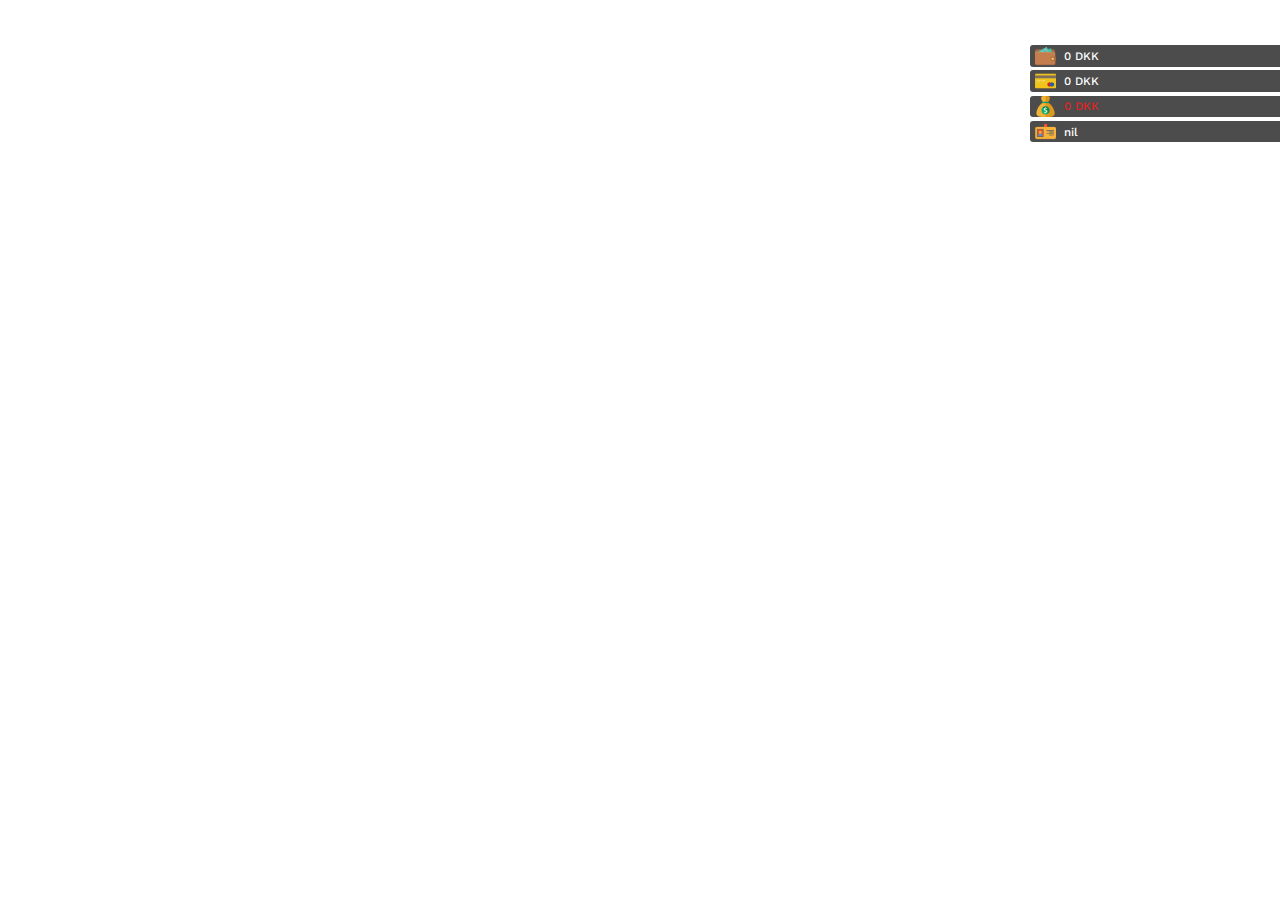
<file: esx/V1N_InformationHUD/html/index.html>
<!--
────────────────────────────────────────────────────────────────────────────────
─██████──██████─████████───██████──────────██████─████████████───██████████████─
─██░░██──██░░██─██░░░░██───██░░██████████──██░░██─██░░░░░░░░████─██░░░░░░░░░░██─
─██░░██──██░░██─████░░██───██░░░░░░░░░░██──██░░██─██░░████░░░░██─██░░██████████─
─██░░██──██░░██───██░░██───██░░██████░░██──██░░██─██░░██──██░░██─██░░██─────────
─██░░██──██░░██───██░░██───██░░██──██░░██──██░░██─██░░██──██░░██─██░░██████████─
─██░░██──██░░██───██░░██───██░░██──██░░██──██░░██─██░░██──██░░██─██░░░░░░░░░░██─
─██░░██──██░░██───██░░██───██░░██──██░░██──██░░██─██░░██──██░░██─██████████░░██─
─██░░░░██░░░░██───██░░██───██░░██──██░░██████░░██─██░░██──██░░██─────────██░░██─
─████░░░░░░████─████░░████─██░░██──██░░░░░░░░░░██─██░░████░░░░██─██████████░░██─
───████░░████───██░░░░░░██─██░░██──██████████░░██─██░░░░░░░░████─██░░░░░░░░░░██─
─────██████─────██████████─██████──────────██████─████████████───██████████████─
────────────────────────────────────────────────────────────────────────────────
Discord: V1NDs#0977
Youtube: https://www.youtube.com/channel/UCaBZGvYryg09IS-uaSHyfPw
Github: https://github.com/V1NDs
-->

<html>
    <head>
        <title>V1N - Development</title>
        <link rel="preconnect" href="https://fonts.gstatic.com">
        <link href="https://fonts.googleapis.com/css2?family=Work+Sans&display=swap" rel="stylesheet">
        <link rel="stylesheet" href="index.css">
        <script src="https://ajax.googleapis.com/ajax/libs/jquery/3.5.1/jquery.min.js"></script>
        <script src="index.js"></script>
    </head>

    <body>  
        <div class="bars-container">
            <div class="wallet-bar">
                <img src="img/wallet.png" width="20.5px" height="20.5px">
                <h3>0 DKK</h3>
            </div>

            <div class="bank-bar">
                <img src="img/bankcard.png" width="20.5px" height="20.5px">
                <h3>0 DKK</h3>
            </div>

            <div class="dirtymoney-bar">
                <img src="img/money-bag.png" width="20.5px" height="20.5px">
                <h3>0 DKK</h3>
            </div>

            <div class="identity-bar">
                <img src="img/id-card.png" width="20.5px" height="20.5px">
                <h3>nil</h3>
            </div>
        </div>
    </body>
</html>
</file>
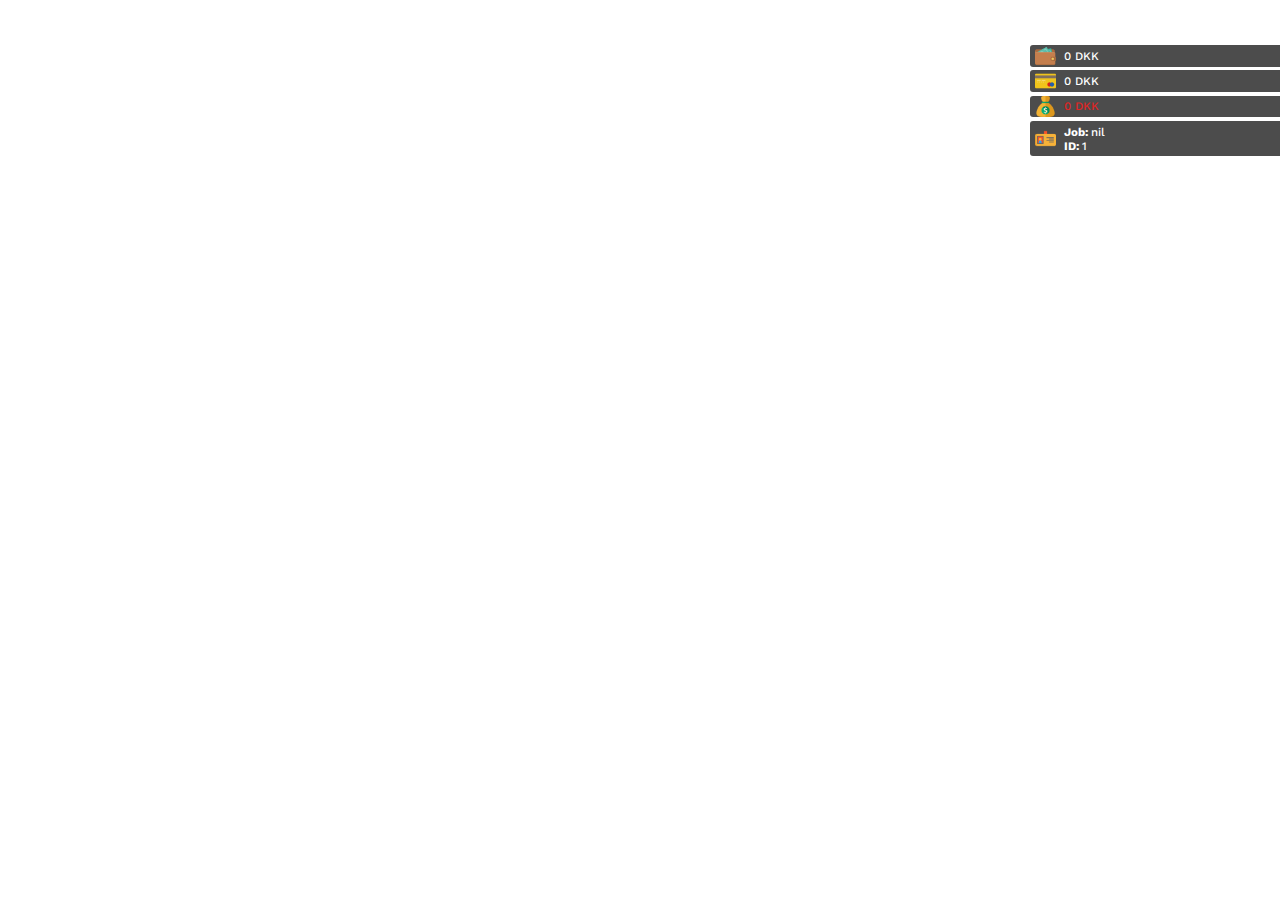
<file: vRP/V1N_InformationHUD/html/index.html>
<!--
────────────────────────────────────────────────────────────────────────────────
─██████──██████─████████───██████──────────██████─████████████───██████████████─
─██░░██──██░░██─██░░░░██───██░░██████████──██░░██─██░░░░░░░░████─██░░░░░░░░░░██─
─██░░██──██░░██─████░░██───██░░░░░░░░░░██──██░░██─██░░████░░░░██─██░░██████████─
─██░░██──██░░██───██░░██───██░░██████░░██──██░░██─██░░██──██░░██─██░░██─────────
─██░░██──██░░██───██░░██───██░░██──██░░██──██░░██─██░░██──██░░██─██░░██████████─
─██░░██──██░░██───██░░██───██░░██──██░░██──██░░██─██░░██──██░░██─██░░░░░░░░░░██─
─██░░██──██░░██───██░░██───██░░██──██░░██──██░░██─██░░██──██░░██─██████████░░██─
─██░░░░██░░░░██───██░░██───██░░██──██░░██████░░██─██░░██──██░░██─────────██░░██─
─████░░░░░░████─████░░████─██░░██──██░░░░░░░░░░██─██░░████░░░░██─██████████░░██─
───████░░████───██░░░░░░██─██░░██──██████████░░██─██░░░░░░░░████─██░░░░░░░░░░██─
─────██████─────██████████─██████──────────██████─████████████───██████████████─
────────────────────────────────────────────────────────────────────────────────
Discord: V1NDs#0977
Youtube: https://www.youtube.com/channel/UCaBZGvYryg09IS-uaSHyfPw
Github: https://github.com/V1NDs
-->

<html>
    <head>
        <title>V1N - Development</title>
        <link rel="preconnect" href="https://fonts.gstatic.com">
        <link href="https://fonts.googleapis.com/css2?family=Work+Sans&display=swap" rel="stylesheet">
        <link rel="stylesheet" href="index.css">
        <script src="https://ajax.googleapis.com/ajax/libs/jquery/3.5.1/jquery.min.js"></script>
        <script src="index.js"></script>
    </head>

    <body>  
        <div class="bars-container">
            <div class="wallet-bar">
                <img src="img/wallet.png" width="20.5px" height="20.5px">
                <h3>0 DKK</h3>
            </div>

            <div class="bank-bar">
                <img src="img/bankcard.png" width="20.5px" height="20.5px">
                <h3>0 DKK</h3>
            </div>

            <div class="dirtymoney-bar">
                <img src="img/money-bag.png" width="20.5px" height="20.5px">
                <h3>0 DKK</h3>
            </div>

            <div class="identity-bar">
                <img src="img/id-card.png" width="20.5px" height="20.5px">
                <h3><span style=' font-weight: bold; '>Job: </span>nil<br><span style=' font-weight: bold; '>ID: </span>1</h3>
            </div>
        </div>
    </body>
</html>
</file>
<file: esx/V1N_InformationHUD/html/index.css>
/*
────────────────────────────────────────────────────────────────────────────────
─██████──██████─████████───██████──────────██████─████████████───██████████████─
─██░░██──██░░██─██░░░░██───██░░██████████──██░░██─██░░░░░░░░████─██░░░░░░░░░░██─
─██░░██──██░░██─████░░██───██░░░░░░░░░░██──██░░██─██░░████░░░░██─██░░██████████─
─██░░██──██░░██───██░░██───██░░██████░░██──██░░██─██░░██──██░░██─██░░██─────────
─██░░██──██░░██───██░░██───██░░██──██░░██──██░░██─██░░██──██░░██─██░░██████████─
─██░░██──██░░██───██░░██───██░░██──██░░██──██░░██─██░░██──██░░██─██░░░░░░░░░░██─
─██░░██──██░░██───██░░██───██░░██──██░░██──██░░██─██░░██──██░░██─██████████░░██─
─██░░░░██░░░░██───██░░██───██░░██──██░░██████░░██─██░░██──██░░██─────────██░░██─
─████░░░░░░████─████░░████─██░░██──██░░░░░░░░░░██─██░░████░░░░██─██████████░░██─
───████░░████───██░░░░░░██─██░░██──██████████░░██─██░░░░░░░░████─██░░░░░░░░░░██─
─────██████─────██████████─██████──────────██████─████████████───██████████████─
────────────────────────────────────────────────────────────────────────────────
Discord: V1NDs#0977
Youtube: https://www.youtube.com/channel/UCaBZGvYryg09IS-uaSHyfPw
Github: https://github.com/V1NDs
*/

body {
    margin: 0;
    padding: 0;
    color: white;
    font-family: 'Work Sans', 'Segoe UI';
    font-weight: 100;
}

.bars-container {
    display: flex;
    position: absolute;
    flex-direction: column;
    flex-wrap: wrap;
    height: fit-content;
    width: 250px;
    top: 5%;
    right: 0;
}

h3 { font-weight: 500; }

.bars-container > .wallet-bar, .bars-container > .bank-bar, .bars-container > .dirtymoney-bar, .identity-bar {
    display: flex;
    background-color: rgba(0, 0, 0, 0.7);
    width: 100%;
    height: fit-content;
    margin-bottom: 1.5%;
    border-radius: 3px 0 0 3px;
}

.bars-container > .wallet-bar > h3, .bars-container > .bank-bar > h3, .identity-bar > h3, .dirtymoney-bar > h3 {
    font-size: 0.9vw;
    margin: 1.5%;
}
.bars-container > .dirtymoney-bar > h3 { color: rgb(223, 37, 37); }

.bars-container > * > img {
    margin: auto 2%;
}
</file>
<file: vRP/V1N_InformationHUD/html/index.css>
/*
────────────────────────────────────────────────────────────────────────────────
─██████──██████─████████───██████──────────██████─████████████───██████████████─
─██░░██──██░░██─██░░░░██───██░░██████████──██░░██─██░░░░░░░░████─██░░░░░░░░░░██─
─██░░██──██░░██─████░░██───██░░░░░░░░░░██──██░░██─██░░████░░░░██─██░░██████████─
─██░░██──██░░██───██░░██───██░░██████░░██──██░░██─██░░██──██░░██─██░░██─────────
─██░░██──██░░██───██░░██───██░░██──██░░██──██░░██─██░░██──██░░██─██░░██████████─
─██░░██──██░░██───██░░██───██░░██──██░░██──██░░██─██░░██──██░░██─██░░░░░░░░░░██─
─██░░██──██░░██───██░░██───██░░██──██░░██──██░░██─██░░██──██░░██─██████████░░██─
─██░░░░██░░░░██───██░░██───██░░██──██░░██████░░██─██░░██──██░░██─────────██░░██─
─████░░░░░░████─████░░████─██░░██──██░░░░░░░░░░██─██░░████░░░░██─██████████░░██─
───████░░████───██░░░░░░██─██░░██──██████████░░██─██░░░░░░░░████─██░░░░░░░░░░██─
─────██████─────██████████─██████──────────██████─████████████───██████████████─
────────────────────────────────────────────────────────────────────────────────
Discord: V1NDs#0977
Youtube: https://www.youtube.com/channel/UCaBZGvYryg09IS-uaSHyfPw
Github: https://github.com/V1NDs
*/

body {
    margin: 0;
    padding: 0;
    color: white;
    font-family: 'Work Sans', 'Segoe UI';
    font-weight: 100;
}

.bars-container {
    display: flex;
    position: absolute;
    flex-direction: column;
    flex-wrap: wrap;
    height: fit-content;
    width: 250px;
    top: 5%;
    right: 0;
}

h3 { font-weight: 500; }

.bars-container > .wallet-bar, .bars-container > .bank-bar, .bars-container > .dirtymoney-bar, .identity-bar {
    display: flex;
    background-color: rgba(0, 0, 0, 0.7);
    width: 100%;
    height: fit-content;
    margin-bottom: 1.5%;
    border-radius: 3px 0 0 3px;
}

.bars-container > .wallet-bar > h3, .bars-container > .bank-bar > h3, .identity-bar > h3, .dirtymoney-bar > h3 {
    font-size: 0.9vw;
    margin: 1.5%;
}
.bars-container > .dirtymoney-bar > h3 { color: rgb(223, 37, 37); }

.bars-container > * > img {
    margin: auto 2%;
}
</file>
